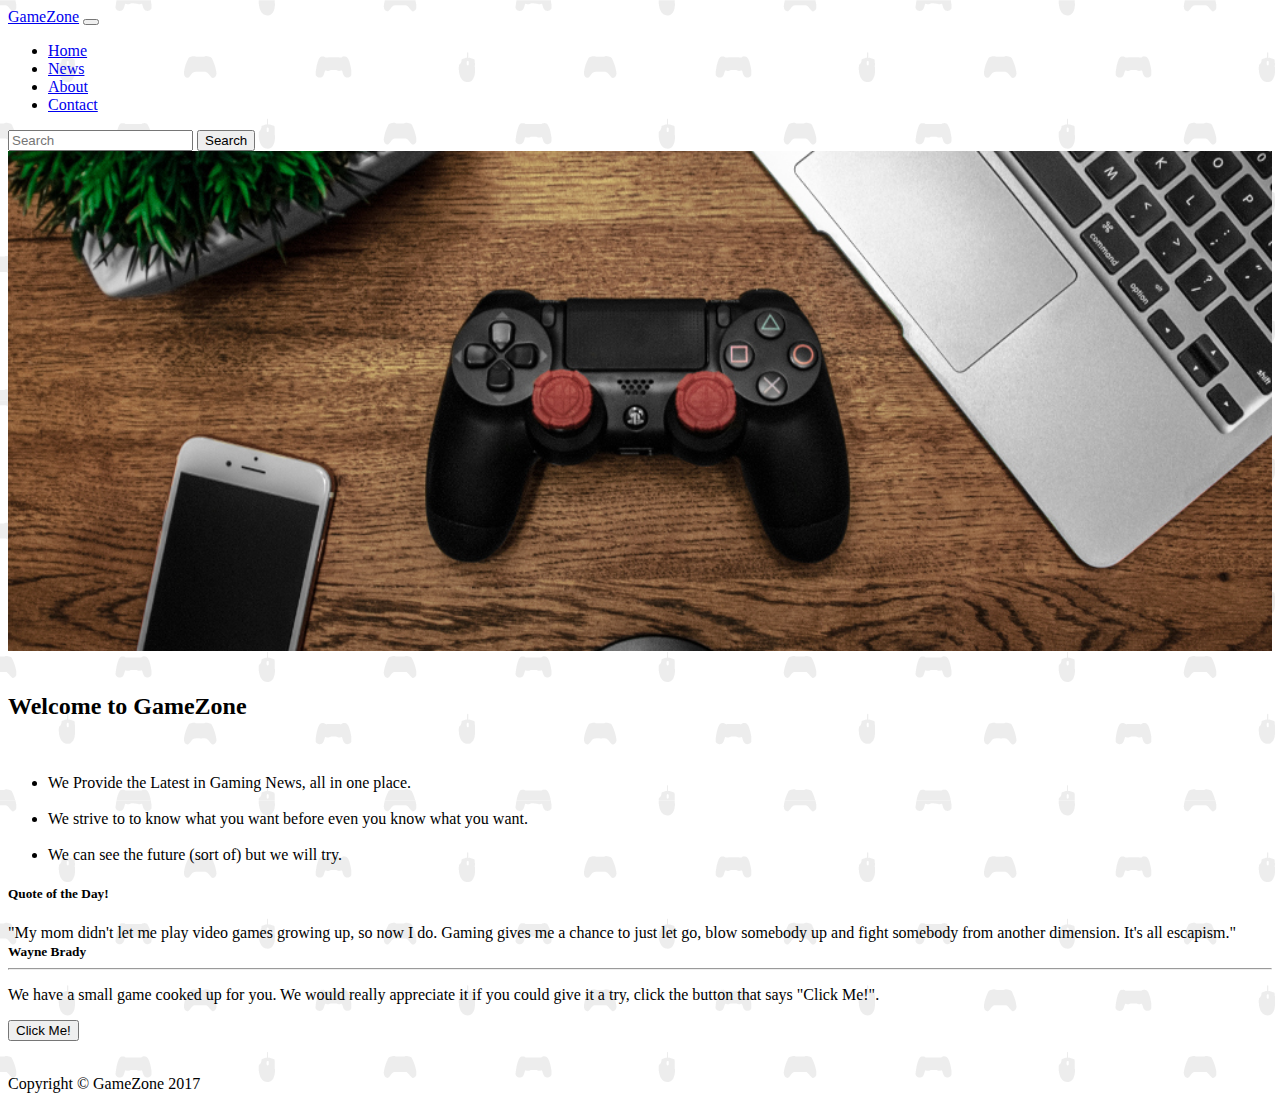
<file: index.html>
<!DOCTYPE html>
<html>
<head>
	<title>GameZone</title>
	<link rel="stylesheet" href="https://maxcdn.bootstrapcdn.com/bootstrap/4.0.0-beta.2/css/bootstrap.min.css" integrity="sha384-PsH8R72JQ3SOdhVi3uxftmaW6Vc51MKb0q5P2rRUpPvrszuE4W1povHYgTpBfshb" crossorigin="anonymous">
	<link rel="stylesheet" type="text/css" href="css/style.css">
	<script src="https://code.jquery.com/jquery-3.2.1.slim.min.js" integrity="sha384-KJ3o2DKtIkvYIK3UENzmM7KCkRr/rE9/Qpg6aAZGJwFDMVNA/GpGFF93hXpG5KkN" crossorigin="anonymous"></script>
	<script src="https://cdnjs.cloudflare.com/ajax/libs/popper.js/1.12.3/umd/popper.min.js" integrity="sha384-vFJXuSJphROIrBnz7yo7oB41mKfc8JzQZiCq4NCceLEaO4IHwicKwpJf9c9IpFgh" crossorigin="anonymous"></script>
	<script src="https://maxcdn.bootstrapcdn.com/bootstrap/4.0.0-beta.2/js/bootstrap.min.js" integrity="sha384-alpBpkh1PFOepccYVYDB4do5UnbKysX5WZXm3XxPqe5iKTfUKjNkCk9SaVuEZflJ" crossorigin="anonymous"></script>
</head>
<body>
	<!-- Sandupa Ampe Mohottige -->
	<nav class="navbar navbar-expand-lg navbar-dark bg-dark">
		<div class="container-fluid">
			<a class="navbar-brand" href="index.html">GameZone</a>
			<button class="navbar-toggler" type="button" data-toggle="collapse" data-target="#navbarSupportedContent" aria-controls="navbarSupportedContent" aria-expanded="false" aria-label="Toggle navigation">
				<span class="navbar-toggler-icon"></span>
			</button>

			<div class="collapse navbar-collapse" id="navbarSupportedContent">
				<ul class="navbar-nav mr-auto">
					<!-- Note to Self: active indicates active tab. -->
					<li class="nav-item active"> 
						<a class="nav-link" href="index.html">Home</a>
					</li>
					<li class="nav-item">
						<a class="nav-link" href="news.html">News</a>
					</li>
					<li class="nav-item">
						<a class="nav-link" href="about.html">About</a>
					</li>
					<li class="nav-item">
						<a class="nav-link" href="contact.html">Contact</a>
					</li>
				</ul>
				<form class="form-inline my-2 my-lg-0">
					<input class="form-control mr-sm-2" type="search" placeholder="Search" aria-label="Search">
					<button class="btn btn-primary my-2 my-sm-0" type="submit">Search</button>
				</form>
			</div>
		</div>
	</nav>

	<header>
		<script src="js/main.js" type="text/javascript"></script>

		<img id="slide">
	</header>

	<br />
	
	<div class="container">
		<div class="row">
			<div class="row">
				<div class="col-lg-8">
					<h2>Welcome to GameZone</h2>
					<br />
					<ul>
						<li>We Provide the Latest in Gaming News, all in one place.</li>
						<br />
						<li>We strive to to know what you want before even you know what you want.</li>
						<br />
						<li>We can see the future (sort of) but we will try.</li>
					</ul>
				</div>
				<div class="col-lg-4">
					<div class="card">
						<h5 class="card-header">Quote of the Day!</h5>
						<div class="card-body">"My mom didn't let me play video games growing up, so now I do. Gaming gives me a chance to just let go, blow somebody up and fight somebody from another dimension. It's all escapism." <br /> <small><strong>Wayne Brady</strong></small></div>
					</div>
				</div>
			</div>
		</div>
	</div>

	<hr>
	
	<div class="container">
		<div class="row">
			<div class="col-md-8">
				<p>We have a small game cooked up for you. We would really appreciate it if you could give it a try, click the button that says "Click Me!".</p>
			</div>
			<div class="col-md-4">
				<!-- JavaScript Mini-Game -->
				<button class="btn btn-lg btn-secondary btn-block game">Click Me!</button>
			</div>
		</div>
	</div>

	<br />
	
	<footer class="py-3 bg-dark">
		<!-- Note to self: container-fluid fills the container to the entire width of the page and is responsive. -->
		<div class="container-fluid">
			<p class="m-0 text-center text-white">Copyright &copy; GameZone 2017</p>
		</div>
	</footer>

</body>
</html>
</file>
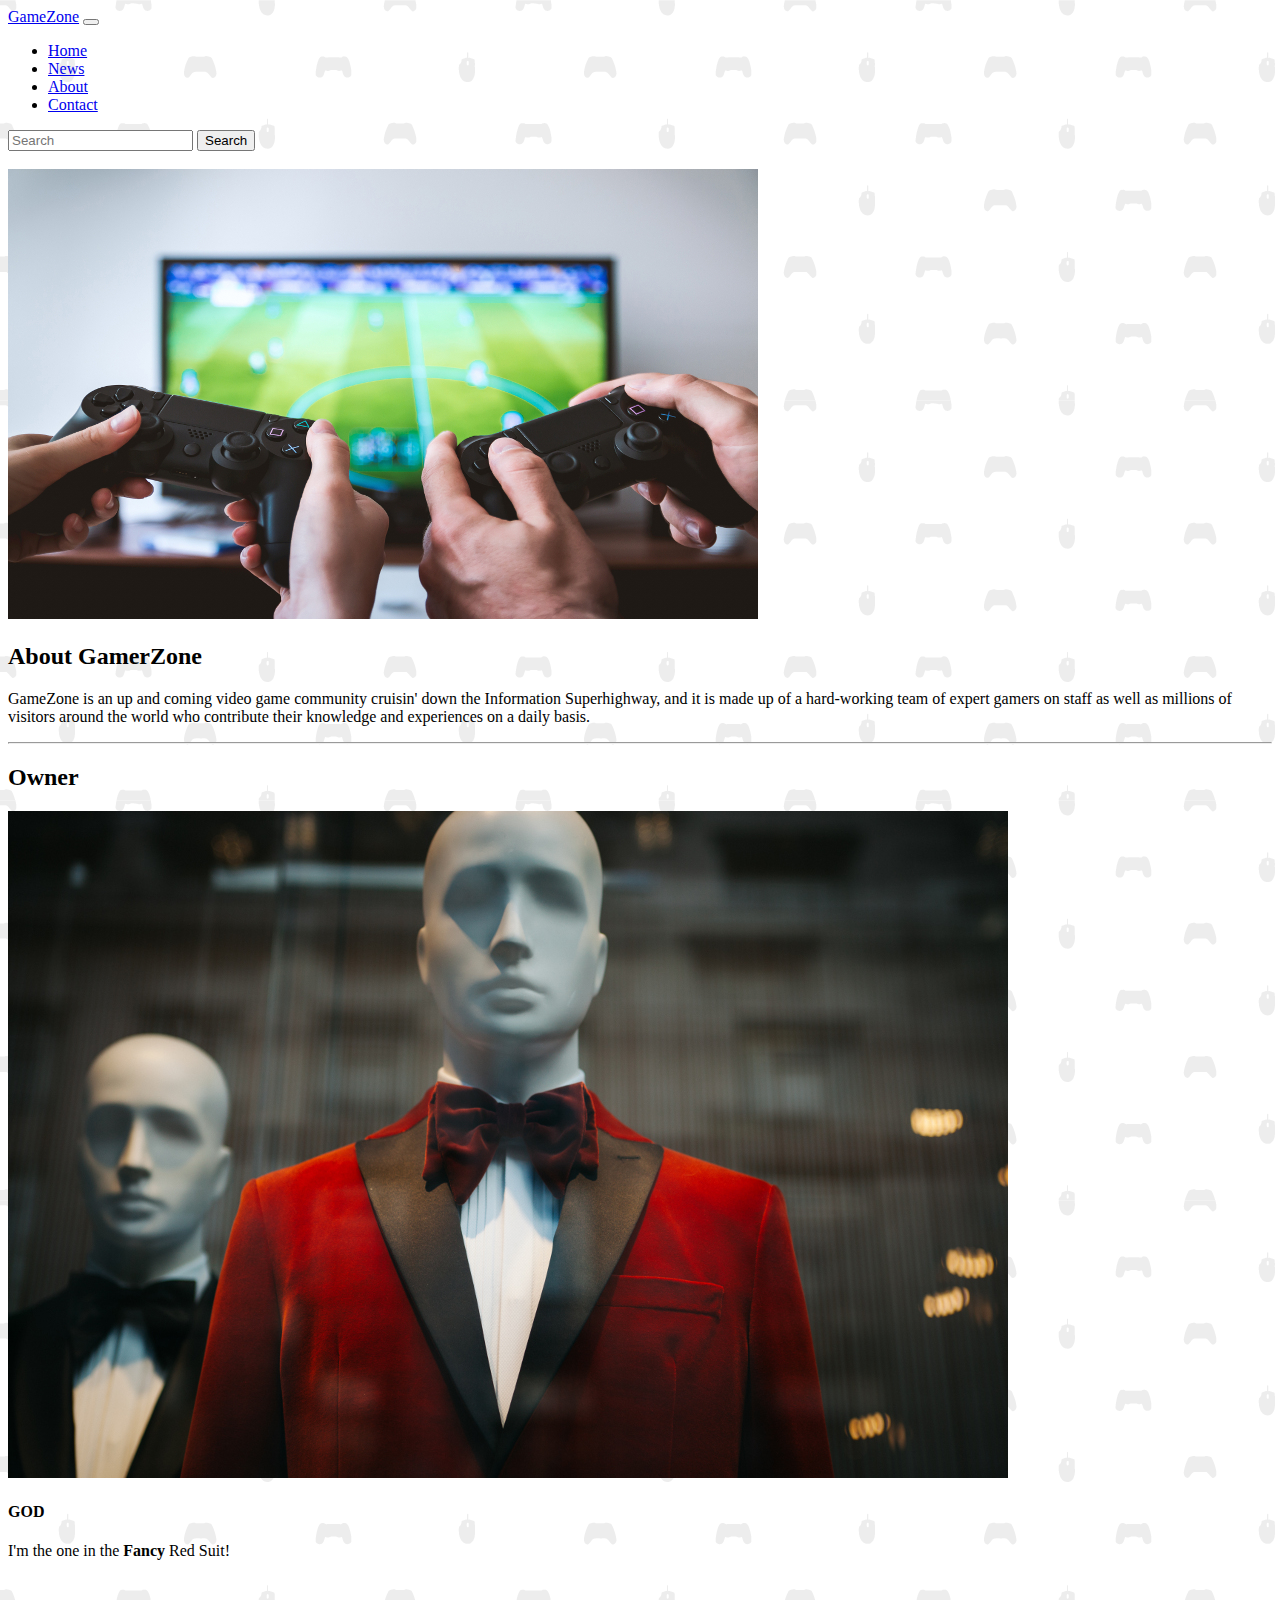
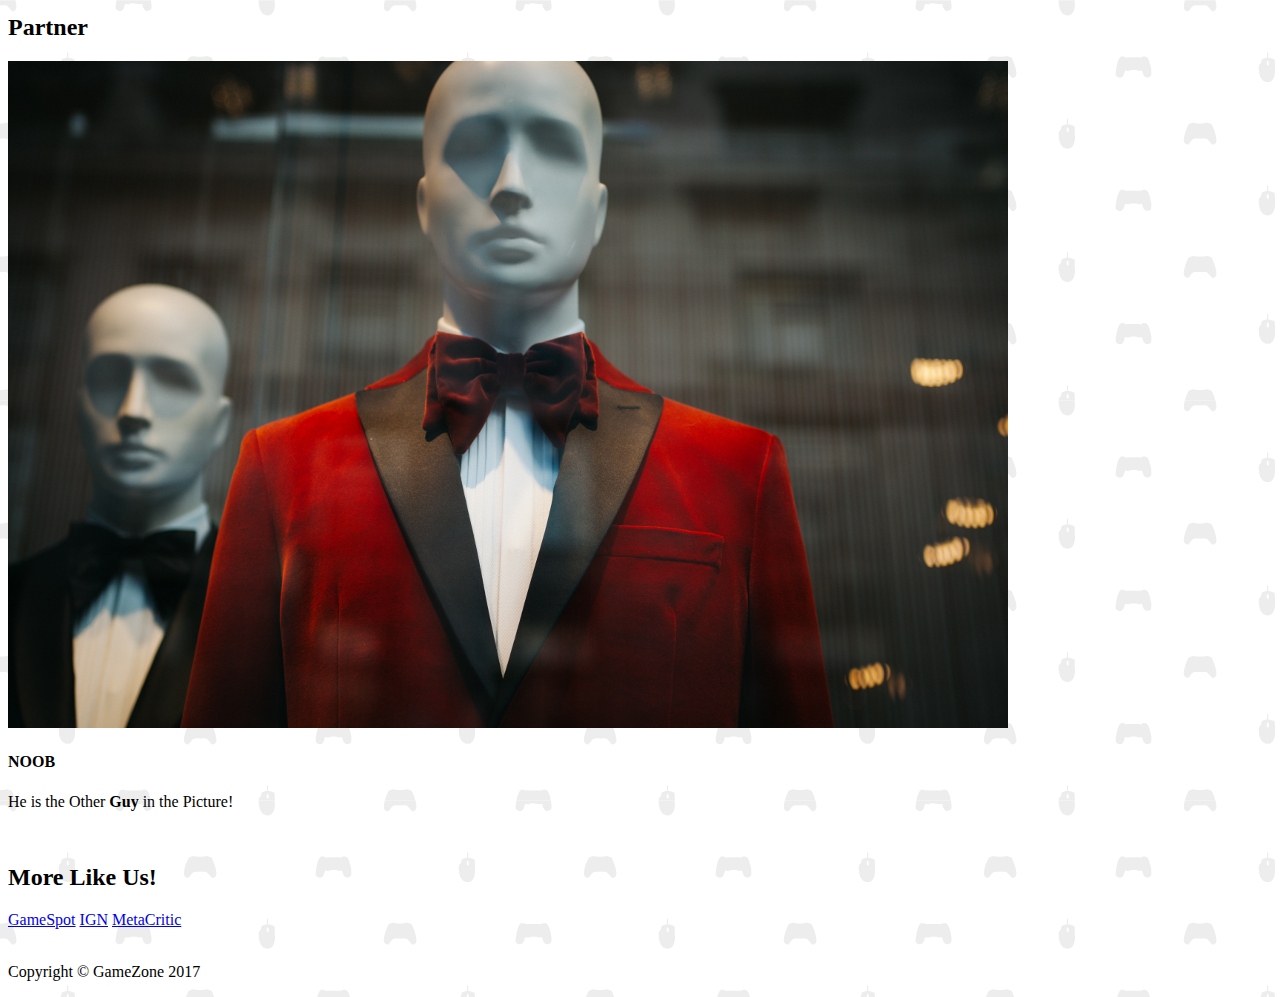
<file: about.html>
<!DOCTYPE html>
<html>
<head>
	<title>GameZone - About</title>
	<link rel="stylesheet" href="https://maxcdn.bootstrapcdn.com/bootstrap/4.0.0-beta.2/css/bootstrap.min.css" integrity="sha384-PsH8R72JQ3SOdhVi3uxftmaW6Vc51MKb0q5P2rRUpPvrszuE4W1povHYgTpBfshb" crossorigin="anonymous">
	<link rel="stylesheet" type="text/css" href="css/style.css">
	<script src="https://code.jquery.com/jquery-3.2.1.slim.min.js" integrity="sha384-KJ3o2DKtIkvYIK3UENzmM7KCkRr/rE9/Qpg6aAZGJwFDMVNA/GpGFF93hXpG5KkN" crossorigin="anonymous"></script>
	<script src="https://cdnjs.cloudflare.com/ajax/libs/popper.js/1.12.3/umd/popper.min.js" integrity="sha384-vFJXuSJphROIrBnz7yo7oB41mKfc8JzQZiCq4NCceLEaO4IHwicKwpJf9c9IpFgh" crossorigin="anonymous"></script>
	<script src="https://maxcdn.bootstrapcdn.com/bootstrap/4.0.0-beta.2/js/bootstrap.min.js" integrity="sha384-alpBpkh1PFOepccYVYDB4do5UnbKysX5WZXm3XxPqe5iKTfUKjNkCk9SaVuEZflJ" crossorigin="anonymous"></script>
</head>
<body>
	<!-- Sandupa Ampe Mohottige -->
	<nav class="navbar navbar-expand-lg navbar-dark bg-dark">
		<div class="container-fluid">
			<a class="navbar-brand" href="index.html">GameZone</a>
			<button class="navbar-toggler" type="button" data-toggle="collapse" data-target="#navbarSupportedContent" aria-controls="navbarSupportedContent" aria-expanded="false" aria-label="Toggle navigation">
				<span class="navbar-toggler-icon"></span>
			</button>

			<div class="collapse navbar-collapse" id="navbarSupportedContent">
				<ul class="navbar-nav mr-auto">
					<li class="nav-item">
						<a class="nav-link" href="index.html ">Home</a>
					</li>
					<li class="nav-item">
						<a class="nav-link" href="news.html">News</a>
					</li>
					<li class="nav-item active">
						<a class="nav-link" href="about.html">About</a>
					</li>
					<li class="nav-item">
						<a class="nav-link" href="contact.html">Contact</a>
					</li>
				</ul>
				<form class="form-inline my-2 my-lg-0">
					<input class="form-control mr-sm-2" type="search" placeholder="Search" aria-label="Search">
					<button class="btn btn-primary my-2 my-sm-0" type="submit">Search</button>
				</form>
			</div>
		</div>
	</nav>

	<br />
	
	<div class="container">
		<div class="row">
			<div class="col-lg-6">
				<img class="img-fluid" src="img/about.jpeg" alt="">
			</div>
			<div class="col-lg-6">
				<h2>About GamerZone</h2>
				<p>GameZone is an up and coming video game community cruisin' down the Information Superhighway, and it is made up of a hard-working team of expert gamers on staff as well as millions of visitors around the world who contribute their knowledge and experiences on a daily basis.</p>
			</div>
		</div>

		<hr>

		<div class="row">
			<div class="col-lg-4">
				<h2>Owner</h2>
				<div class="card" style="width: 20rem;">
					<img class="card-img-top" src="img/face.jpeg" alt="Card image cap">
					<div class="card-body">
						<h4 class="card-title">GOD</h4>
						<p class="card-text">I'm the one in the <strong>Fancy</strong> Red Suit!</p>
					</div>
				</div>
			</div>

			<br />

			<div class="col-lg-4">
				<h2>Partner</h2>
				<div class="card" style="width: 20rem;">
					<img class="card-img-top" src="img/face.jpeg" alt="Card image cap">
					<div class="card-body">
						<h4 class="card-title">NOOB</h4>
						<p class="card-text">He is the Other <strong>Guy</strong> in the Picture!</p>
					</div>
				</div>
			</div>

			<br />

			<div class="col-lg-4">
				<h2>More Like Us!</h2>
				<div class="list-group">
					<a href="https://www.gamespot.com/" target="_blank" class="list-group-item list-group-item-action">GameSpot</a>
					<a href="http://ie.ign.com/" target="_blank" class="list-group-item list-group-item-action">IGN</a>
					<a href="http://www.metacritic.com/" target="_blank" class="list-group-item list-group-item-action">MetaCritic</a>
				</div>
			</div>
			
		</div>
	</div>

	<br />

	<footer class="py-3 bg-dark">		
		<div class="container-fluid"> 
			<p class="m-0 text-center text-white">Copyright &copy; GameZone 2017</p>
		</div>
	</footer>

</body>
</html>
</file>
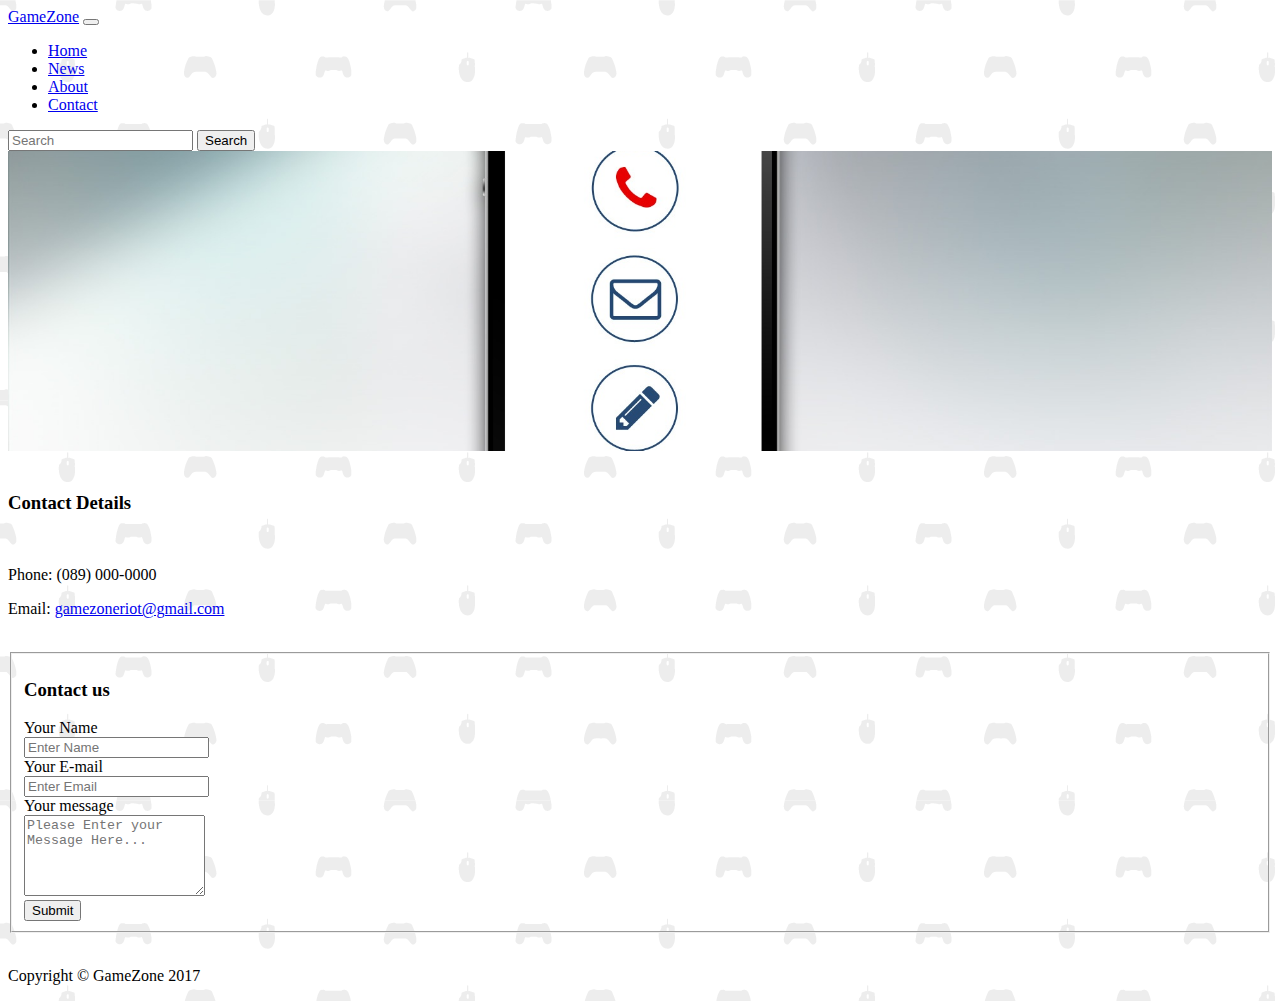
<file: contact.html>
<!DOCTYPE html>
<html>
<head>
	<title>GameZone - Contact</title>
	<link rel="stylesheet" href="https://maxcdn.bootstrapcdn.com/bootstrap/4.0.0-beta.2/css/bootstrap.min.css" integrity="sha384-PsH8R72JQ3SOdhVi3uxftmaW6Vc51MKb0q5P2rRUpPvrszuE4W1povHYgTpBfshb" crossorigin="anonymous">
	<link rel="stylesheet" type="text/css" href="css/style.css">
	<script src="https://code.jquery.com/jquery-3.2.1.slim.min.js" integrity="sha384-KJ3o2DKtIkvYIK3UENzmM7KCkRr/rE9/Qpg6aAZGJwFDMVNA/GpGFF93hXpG5KkN" crossorigin="anonymous"></script>
	<script src="https://cdnjs.cloudflare.com/ajax/libs/popper.js/1.12.3/umd/popper.min.js" integrity="sha384-vFJXuSJphROIrBnz7yo7oB41mKfc8JzQZiCq4NCceLEaO4IHwicKwpJf9c9IpFgh" crossorigin="anonymous"></script>
	<script src="https://maxcdn.bootstrapcdn.com/bootstrap/4.0.0-beta.2/js/bootstrap.min.js" integrity="sha384-alpBpkh1PFOepccYVYDB4do5UnbKysX5WZXm3XxPqe5iKTfUKjNkCk9SaVuEZflJ" crossorigin="anonymous"></script>
</head>
<body>
	<!-- Sandupa Ampe Mohottige -->
	<nav class="navbar navbar-expand-lg navbar-dark bg-dark">
		<div class="container-fluid">
			<a class="navbar-brand" href="index.html">GameZone</a>
			<button class="navbar-toggler" type="button" data-toggle="collapse" data-target="#navbarSupportedContent" aria-controls="navbarSupportedContent" aria-expanded="false" aria-label="Toggle navigation">
				<span class="navbar-toggler-icon"></span>
			</button>

			<div class="collapse navbar-collapse" id="navbarSupportedContent">
				<ul class="navbar-nav mr-auto">
					<li class="nav-item">
						<a class="nav-link" href="index.html ">Home</a>
					</li>
					<li class="nav-item">
						<a class="nav-link" href="news.html">News</a>
					</li>
					<li class="nav-item">
						<a class="nav-link" href="about.html">About</a>
					</li>
					<li class="nav-item active">
						<a class="nav-link" href="contact.html">Contact</a>
					</li>
				</ul>
				<form class="form-inline my-2 my-lg-0">
					<input class="form-control mr-sm-2" type="search" placeholder="Search" aria-label="Search">
					<button class="btn btn-primary my-2 my-sm-0" type="submit">Search</button>
				</form>
			</div>
		</div>
	</nav>
	
	<header>
		<img class="img-fluid resize" src="img/contact.jpeg" alt="phone">
	</header>

	<br/>

	<div class="container">
		<div class="row">
			<div class="col-lg-6">
				<h3>Contact Details</h3>
				<br />
				<p>Phone: (089) 000-0000</p>
				<p>Email: <a href="mailto:gamezoneriot@gmail.com.com">gamezoneriot@gmail.com</a></p>
			</div>

			<br />

			<div class="col-lg-6">
				<form class="form-horizontal">
					<fieldset>
						<h3>Contact us</h3>
						<div class="form-group">
							<label class="col-md-3 control-label" for="name">Your Name</label>
							<div class="col-md-9">
								<input id="name" name="name" type="text" placeholder="Enter Name" class="form-control">
							</div>
						</div>

						<div class="form-group">
							<label class="col-md-3 control-label" for="email">Your E-mail</label>
							<div class="col-md-9">
								<input id="email" name="email" type="text" placeholder="Enter Email" class="form-control">
							</div>
						</div>

						<div class="form-group">
							<label class="col-md-3 control-label" for="message">Your message</label>
							<div class="col-md-9">
								<textarea class="form-control" id="message" name="message" placeholder="Please Enter your Message Here..." rows="5"></textarea>
							</div>
						</div>

						<div class="form-group">
							<div class="col-md-12 text-left">
								<button type="submit" class="btn btn-primary btn-lg">Submit</button>
							</div>
						</div>
					</fieldset>
				</form>
			</div>
		</div>
	</div>

	<br />

	<footer class="py-3 bg-dark">
		<div class="container-fluid">
			<p class="m-0 text-center text-white">Copyright &copy; GameZone 2017</p>
		</div>
	</footer>

</body>
</html>
</file>
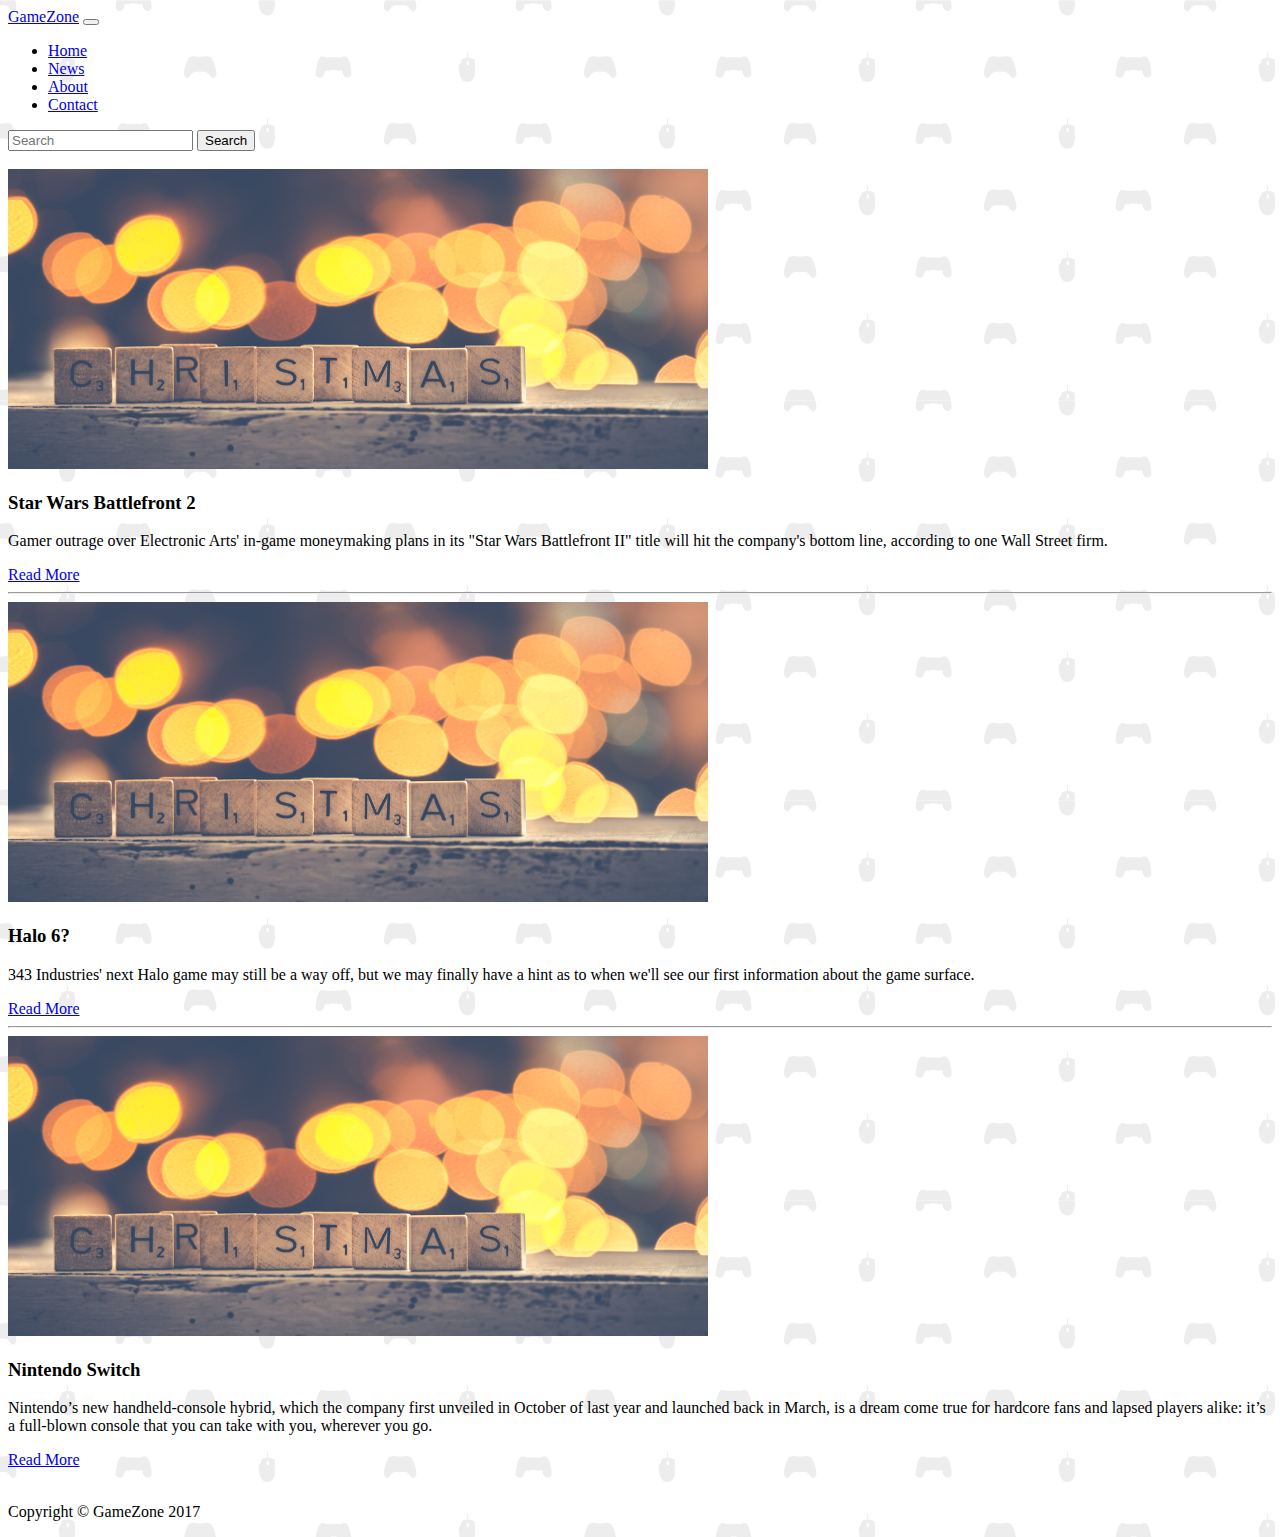
<file: news.html>
<!DOCTYPE html>
<html>
<head>
	<title>GameZone - News</title>
	<link rel="stylesheet" href="https://maxcdn.bootstrapcdn.com/bootstrap/4.0.0-beta.2/css/bootstrap.min.css" integrity="sha384-PsH8R72JQ3SOdhVi3uxftmaW6Vc51MKb0q5P2rRUpPvrszuE4W1povHYgTpBfshb" crossorigin="anonymous">
	<link rel="stylesheet" type="text/css" href="css/style.css">
	<script src="https://code.jquery.com/jquery-3.2.1.slim.min.js" integrity="sha384-KJ3o2DKtIkvYIK3UENzmM7KCkRr/rE9/Qpg6aAZGJwFDMVNA/GpGFF93hXpG5KkN" crossorigin="anonymous"></script>
	<script src="https://cdnjs.cloudflare.com/ajax/libs/popper.js/1.12.3/umd/popper.min.js" integrity="sha384-vFJXuSJphROIrBnz7yo7oB41mKfc8JzQZiCq4NCceLEaO4IHwicKwpJf9c9IpFgh" crossorigin="anonymous"></script>
	<script src="https://maxcdn.bootstrapcdn.com/bootstrap/4.0.0-beta.2/js/bootstrap.min.js" integrity="sha384-alpBpkh1PFOepccYVYDB4do5UnbKysX5WZXm3XxPqe5iKTfUKjNkCk9SaVuEZflJ" crossorigin="anonymous"></script>
</head>
<body>
	<!-- Sandupa Ampe Mohottige -->
	<nav class="navbar navbar-expand-lg navbar-dark bg-dark">
		<div class="container-fluid">
			<a class="navbar-brand" href="index.html">GameZone</a>
			<button class="navbar-toggler" type="button" data-toggle="collapse" data-target="#navbarSupportedContent" aria-controls="navbarSupportedContent" aria-expanded="false" aria-label="Toggle navigation">
				<span class="navbar-toggler-icon"></span>
			</button>

			<div class="collapse navbar-collapse" id="navbarSupportedContent">
				<ul class="navbar-nav mr-auto">
					<li class="nav-item">
						<a class="nav-link" href="index.html">Home</a>
					</li>
					<li class="nav-item active">
						<a class="nav-link" href="news.html">News</a>
					</li>
					<li class="nav-item">
						<a class="nav-link" href="about.html">About</a>
					</li>
					<li class="nav-item">
						<a class="nav-link" href="contact.html">Contact</a>
					</li>
				</ul>
				<form class="form-inline my-2 my-lg-0">
					<input class="form-control mr-sm-2" type="search" placeholder="Search" aria-label="Search">
					<button class="btn btn-primary my-2 my-sm-0" type="submit">Search</button>
				</form>
			</div>
		</div>
	</nav>

	<br />
	
	<div class="container">
		<div class="row">
			<div class="col-md-7">
				<a><img class="img-fluid" src="img/holder.jpeg" alt="temporary"></a>
			</div>
			<div class="col-md-5">
				<h3>Star Wars Battlefront 2</h3>
				<p>Gamer outrage over Electronic Arts' in-game moneymaking plans in its "Star Wars Battlefront II" title will hit the company's bottom line, according to one Wall Street firm.</p>
				<a class="btn btn-primary" href="#">Read More<span class="glyphicon glyphicon-chevron-right"></span></a>
			</div>
		</div>

		<hr>

		<div class="row">
			<div class="col-md-7">
				<a><img class="img-fluid" src="img/holder.jpeg" alt="temporary"></a>
			</div>
			<div class="col-md-5">
				<h3>Halo 6?</h3>
				<p>343 Industries' next Halo game may still be a way off, but we may finally have a hint as to when we'll see our first information about 
				the game surface.</p>
				<a class="btn btn-primary" href="#">Read More<span class="glyphicon glyphicon-chevron-right"></span></a>
			</div>
		</div>

		<hr>

		<div class="row">
			<div class="col-md-7">
				<a><img class="img-fluid" src="img/holder.jpeg" alt="temporary"></a>
			</div>
			<div class="col-md-5">
				<h3>Nintendo Switch</h3>
				<p>Nintendo’s new handheld-console hybrid, which the company first unveiled in October of last year and launched back in March, is a dream come true for hardcore fans and lapsed players alike: it’s a full-blown console that you can take with you, wherever you go.</p>
				<a class="btn btn-primary" href="#">Read More<span class="glyphicon glyphicon-chevron-right"></span></a>
			</div>
		</div>
	</div>

	<br />

	
	<footer class="py-3 bg-dark">
		<div class="container-fluid">
			<p class="m-0 text-center text-white">Copyright &copy; GameZone 2017</p>
		</div>
	</footer>

</body>
</html>
</file>
<file: css/style.css>
body {
	background: url(../img/background.png);
}

.resize {
	object-fit: cover;
	height: 300px;
	width: 100%;
}

.lider {
	object-fit: cover;
	height: 500px;
	width: 100%;
}

#slide {
	width: 100%;
	height: 500px;
	object-fit: cover;
}
</file>
